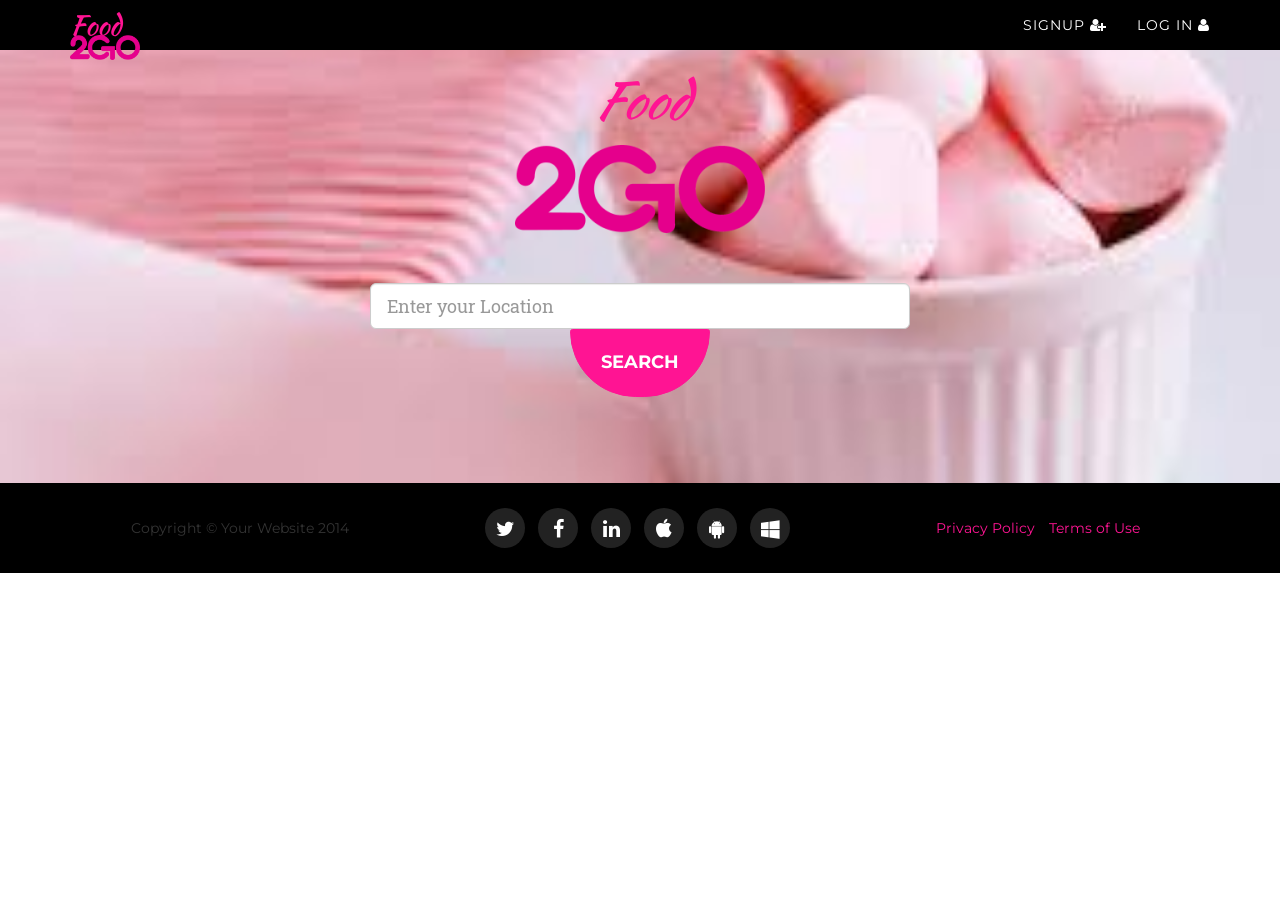
<file: index.html>
<!DOCTYPE html>
<html lang="en" ng-app="fastfood">
<head>
    <title>Fast Food</title>

    <link href="css/bootstrap.min.css" rel="stylesheet">
    <link href="css/agency.css" rel="stylesheet">
    
    <link href="https://fonts.googleapis.com/css?family=Montserrat:400,700" rel="stylesheet" type="text/css">
    <link href='https://fonts.googleapis.com/css?family=Kaushan+Script' rel='stylesheet' type='text/css'>
    <link href='https://fonts.googleapis.com/css?family=Droid+Serif:400,700,400italic,700italic' rel='stylesheet' type='text/css'>
    <link href='https://fonts.googleapis.com/css?family=Roboto+Slab:400,100,300,700' rel='stylesheet' type='text/css'>
    <link href="bower_components/font-awesome/css/font-awesome.css" rel="stylesheet" type="text/css">

    <script src="bower_components/angular/angular.js"></script>
    <script src="bower_components/angular-bootstrap/ui-bootstrap-tpls.js"></script>
    <script src="bower_components/angular-ui-router/release/angular-ui-router.js"></script>
    <script src="app.js"></script>
    <script src="js/login.js"></script>
    <script src="js/signin.js"></script>
    <script src="js/route.js"></script>
    <script src="js/restaurant.js"></script>
    <script src="js/search.js"></script>
    <script src="js/order.js"></script>
    <script src="js/payment.js"></script>
    <script src="js/checkout.js"></script>
    <script src="js/account.js"></script>
    <script src="js/authentication.js"></script>
</head>

<body id="page-top" class="index" ng-controller="mainController">
    
    <nav class="navbar navbar-default navbar-fixed-top">
        <div class="container">
            <!-- Brand and toggle get grouped for better mobile display -->
            <div class="navbar-header page-scroll">
                <button type="button" class="navbar-toggle" data-toggle="collapse" data-target="#bs-example-navbar-collapse-1">
                    <span class="sr-only">Toggle navigation</span>
                    <span class="icon-bar">SignUp</span>
                    <span class="icon-bar">Log In</span>
                    <span class="icon-bar"></span>
                </button>
                <a class="navbar-brand page-scroll" ui-sref="home">Food <img ng-src="img/2go.png" class="logo"></a>
            </div>

            <div class="collapse navbar-collapse" id="bs-example-navbar-collapse-1">
                <ul class="nav navbar-nav navbar-right">
                    <li>
                        <a class="page-scroll" ng-controller="signInModal" ng-click="open()">SignUp <i class="fa fa-user-plus"></i></a>
                    </li>
                    <li>
                        <a class="page-scroll" href="" ng-controller="logInModal" ng-click="open()">Log In <i class="fa fa-user"></i></a>
                    </li>
                </ul>
            </div>
        </div>

        <!-- LogIn Window-->
        <div ng-controller="logInModal">
            <script type="text/ng-template" id="logIn.html">
                <div class="modal-header">
                    <h3 class="modal-title">Fast Food</h3>
                </div>
                <div class="modal-body">
                    <table class="table">
                        <tr>
                            <td colspan="2">
                                <div class="input-group">
                                    <span class="input-group-addon" id="basic-addon1"><i class="fa fa-at"></i></span>
                                    <input type="text" class="form-control" placeholder="Username" aria-describedby="basic-addon1" ng-Model="username">
                                </div>
                            </td>
                        </tr>
                        <tr>
                            <td colspan="2">
                                <div class="input-group">
                                    <span class="input-group-addon" id="basic-addon1"><i class="fa fa-key"></i></span>
                                    <input type="text" class="form-control" placeholder="Username" aria-describedby="basic-addon1" ng-Model="password">
                                </div>
                            </td>
                        </tr>
                        <tr>
                            <td>
                                <div class="checkbox">
                                    <label><input type="checkbox">Remember Me</label>
                                </div>
                            </td>
                            <td>
                                <a ui-sref="#" class="pull-right">Forgot Password ?</a>    
                            </td>
                        </tr>
                    </table>
                </div>
                <div class="modal-footer">
                    <button class="btn btn-primary" type="submit" ng-click="ok(username, password)">Log In</button>
                </div>
            </script>
        </div>
        <!-- Sign In Modal -->
        <div ng-controller="signInModal">
            <script type="text/ng-template" id="signIn.html">
                <div class="modal-header">
                    <h3 class="modal-title">Fast Food</h3>
                </div>
                <div class="modal-body">
                    <table class="table">
                        <tr>
                            <td>
                                <div class="col-md-3">
                                    <p>Full Name</p>
                                </div>
                                <div class="col-md-9">                                    
                                    <input type="text" class="form-control" placeholder="">
                                </div>
                                <div class="col-md-3">
                                    <p>Email</p>
                                </div>
                                <div class="col-md-9">                                    
                                    <input type="email" class="form-control" placeholder="">
                                </div>
                                <div class="col-md-3">
                                    <p>Password</p>
                                </div>
                                <div class="col-md-9">                                    
                                    <input type="text" class="form-control" placeholder="">
                                </div>
                                <div class="col-md-3">
                                    <p>Conform Password</p>
                                </div>
                                <div class="col-md-9">     
                                    <input type="text" class="form-control" placeholder="">
                                </div>
                            </td>
                        </tr>
                    </table>
                </div>
                <div class="modal-footer">
                    <button class="btn btn-primary" type="submit" ng-click="ok()">Sign UP</button>
                </div>
            </script>
        </div>
    </nav>

    <section ui-view>
    </section>

    <!-- Footer -->
    <footer>
        <div class="container">
            <div class="row">
                <div class="col-md-4">
                    <span class="copyright">Copyright &copy; Your Website 2014</span>
                </div>
                <div class="col-md-4">
                    <ul class="list-inline social-buttons">
                        <li><a href="#"><i class="fa fa-twitter"></i></a>
                        </li>
                        <li><a href="#"><i class="fa fa-facebook"></i></a>
                        </li>
                        <li><a href="#"><i class="fa fa-linkedin"></i></a>
                        </li>
                        <li><a href="#"><i class="fa fa-apple"></i></a>
                        </li>
                        <li><a href="#"><i class="fa fa-android"></i></a>
                        </li>
                        <li><a href="#"><i class="fa fa-windows"></i></a>
                        </li>
                    </ul>
                </div>
                <div class="col-md-4">
                    <ul class="list-inline quicklinks">
                        <li><a href="#">Privacy Policy</a>
                        </li>
                        <li><a href="#">Terms of Use</a>
                        </li>
                    </ul>
                </div>
            </div>
        </div>
    </footer>    
</body>
</html>
</file>
<file: css/agency.css>
body {
    overflow-x: hidden;
    font-family: "Roboto Slab", "Helvetica Neue", Helvetica, Arial, sans-serif;
}

footer {
    background-color: #000;
}

#services {
    padding: 10px;
}

.btn-nav-list li {
    padding: 0px;
}

.btn-nav-list i {
    margin-top: 32px;
    padding-bottom: 0px;
    padding-top: 15px;
    border-top-left-radius: 100px;
    border-top-right-radius: 100px;
}

.btn-nav-list i:hover,
.btn-nav-list i:focus,
.btn-nav-list i:active {
    background-color: #FF1493;
    border-color: #FF1493;
    outline: 0;
}

.rest-nav-list i {
    color: #000;
    background-color: #fff;
    border-color: #fff;
    font-family: Montserrat, "Helvetica Neue", Helvetica, Arial, sans-serif;
    text-transform: uppercase;
    font-weight: 700;
    font-size: 18px;
    padding: 10px 20px;
}

.btn-nav {
    color: #000;
    background-color: #fff;
    border-color: #fff;
    font-family: Montserrat, "Helvetica Neue", Helvetica, Arial, sans-serif;
    text-transform: uppercase;
    font-weight: 700;
    font-size: 18px;
    padding: 10px 20px;
}

.logo {
    width: 70px;
    font-family: "Kaushan Script", "Helvetica Neue", Helvetica, Arial, cursive;
}

.logoheader {
    color: #FF1493;
    font-family: "Kaushan Script", "Helvetica Neue", Helvetica, Arial, cursive;
    font-size: 50px;
}

.nav-body {
    padding-top: 10px;
    background-color: #ddd;
    border-radius: 10px;
}

.nav-link p {
    color: #000;
}

.nav-link {
    margin: 0px;
}

ul.nav-link li a {
    display: block;
    background-color: #ddd;
    height: 40px;
    width: 100px;
    border-top-left-radius: 8px;
    border-top-right-radius: 8px; 
    font-size: 20px;
    line-height: 40px;
    color: #fff;
    outline: 0;
    -webkit-transition: all .3s;
    -moz-transition: all .3s;
    transition: all .3s
}

.nav-review {
    padding-bottom: 42px;
    height: 42px;
}

.userpic {
    width: 80px;
    height: 80px;
    background: #000;
    background-color: #000;
    margin-right: 1.66%;
    border-radius: 100%;
    border: none;
    transition: background 0.6s;
    -webkit-transition: background 0.6s;
    -moz-transition: background 0.6s;
}

.userpic-lg {
    width: 100px;
    height: 100px;
    background: #000;
    background-color: #000;
    margin-right: 1.66%;
    border-radius: 100%;
    border: none;
    transition: background 0.6s;
    -webkit-transition: background 0.6s;
    -moz-transition: background 0.6s;
}

.sample i {
    text-align: center;
    float: right;
    display: block;
    background-color: #222;
    height: 30px;
    width: 30px;
    border-radius: 100%;
    font-size: 20px;
    line-height: 30px;
    color: #fff;
    outline: 0;
    -webkit-transition: all .3s;
    -moz-transition: all .3s;
    transition: all .3s
}

.col-md-9 {
    padding-bottom: 5px;
}

.iconModal {
    text-align: center;
    float: right;
}

.iconPreview {
    text-align: center;
    float: left;    
}

.form-fix select {
    width: 100px;
}

.search-animate-container {
  background: white;
  border: 1px solid black;
  list-style: none;
  margin: 0;
  padding: 0 10px;
}

.search-repeat {
  line-height:30px;
  list-style:none;
  box-sizing:border-box;
}

.search-repeat.ng-move,
.search-repeat.ng-enter,
.search-repeat.ng-leave {
  transition:all linear 0.5s;
}

.search-repeat.ng-leave.ng-leave-active,
.search-repeat.ng-move,
.search-repeat.ng-enter {
  opacity:0;
  max-height:0;
}

.search-repeat.ng-leave,
.search-repeat.ng-move.ng-move-active,
.search-repeat.ng-enter.ng-enter-active {
  opacity:1;
  max-height:30px;
}

.form-filter {
    padding-bottom: 5px;
}

.square {
    width: 50px;
    height: 50px;
    background: #000;
    padding-bottom: 30%;
    float: left;
    margin: 1.66%;
    border-radius: 15%;
}

.rest-pic {
    width: 150px;
    height: 150px;
    background: #000;
    background-color: #000;
    float: left;
    margin: 1.66%;
    border-radius: 15%;
    border-color: white;
    transition: background 0.6s;
    -webkit-transition: background 0.6s;
    -moz-transition: background 0.6s;
}

.rest-pic-sm {
    width: 80px;
    height: 80px;
    background: #000;
    background-color: #000;
    float: left;
    margin-right: 1.66%;
    border-radius: 15%;
    border: none;
    transition: background 0.6s;
    -webkit-transition: background 0.6s;
    -moz-transition: background 0.6s;
}

.rest-pic-menu {
    width: 100%;
    height: 80px;
    background: #000;
    background-color: #000;
    float: left;
    margin-right: 1.66%;
    border-top-left-radius: 15px;
    border-top-right-radius: 15px;
    border-bottom-left-radius: 15px;
    border-bottom-right-radius: 15px;
    border: none;
    transition: background 0.6s;
    -webkit-transition: background 0.6s;
    -moz-transition: background 0.6s;
}

.panel-default .panel-heading {
    color: #000;
    border: none;
}

.panel-body {
    padding: 3px;
}

.rest-name {
    color: #000;
    font-family: "Kaushan Script", "Helvetica Neue", Helvetica, Arial, cursive;
    text-align: left;
    padding-top: 10px;
}

.rest-desc {
    text-align: left;
}

.form-control, .input-group {
    width: 100%;
}

.list-group-item.active {
    color: #000;
    background-color: #FF1493;
    border: none;
}

.nav-tabs a {
    color: #000;
}

.nav-result {
    margin-bottom: 20px;
}

.nav-result-body p {
    float: left;
}

.nav-result-body-header {
    padding: 0px;
}

.nav-result {
    background-color: #eee;
}

.nav-search .list-group-item {
    border: 0px;
    padding: 0px;
}

.nav-result .pic {
    float: left;
    padding-right: 5px;
}

.nav-result h5, p {
    margin: 0px auto;
}

td {
    padding-bottom: 0px;
}

.nav-result-body i {
    padding-right: 5px;
    align-items: center;
}

.nav-result-header td {
    padding: 0px;
}

.nav-order-cart i {
    float: left;
    padding-right: 5px;
}

.nav-order table {
    width: 100%;
}

.nav-order-cart :first-child , .nav-result-header :first-child {
    color: #FF1493;
    background-color: #000;
    border-top-left-radius: 4px;
    border-top-right-radius: 4px;
}

.nav-result i {
    padding: 0px;
}

.nav-order-cart p {
    padding-top: 10px;
}

.nav-accout i {
    float: left;
}

.payment {
    align-content: center;
}

.dev-time {
    text-align: right;
}

.size { position:relative }
.size .field {
    width:300px; background:#EC6603; color:#fff; padding:5px; border:none; cursor:pointer;
    font-family:'lucida sans unicode',sans-serif; font-size:1em;
    border:solid 1px #EC6603;
    -webkit-transition: all .4s ease-in-out;
    transition: all .4s ease-in-out;
}
.size .field:hover {
    border:solid 1px #fff;
    -moz-box-shadow:0 0 5px #999; -webkit-box-shadow:0 0 5px #999; box-shadow:0 0 5px #999
}
.size>ul.list { display:none;
    position:absolute; left:30px; top:-30px; z-index:999;
    width:300px;
    margin:0; padding:10px; list-style:none;
    background:#fff; color:#333;
    -moz-border-radius:5px; -webkit-border-radius:5px; border-radius:5px;
    -moz-box-shadow:0 0 5px #999; -webkit-box-shadow:0 0 5px #999; box-shadow:0 0 5px #999
}
.size>ul.list li {
    padding:10px;
    border-bottom: solid 1px #ccc;
}
.size>ul.list li:hover {
    background:#EC6603; color:#fff;
}
.size>ul.list li:last-child { border:none }

h5 {
    padding-top: 3px;
    padding-right: 10px;
}

p {
    padding: 0px;
    margin: 0px;
}

#account {
    height: 100%;
    padding-top: 100px;
}

.header-search,  
.header-profile {
    height: 150px;
}

.nav-result tr .nav-result-body:hover {
    background-color: #fec503
}

.profile {
    align-self: center;
    height: 20%;
    width: 30%;
    background: black;
    padding-bottom: 30%;
    margin: 1.66%;
    border-radius: 15%;
    transition: background 0.6s;
    -webkit-transition: background 0.6s;
    -moz-transition: background 0.6s;
}

.box {
    background: black;
    padding-right: 30%;
    padding-left: 30%;
    height: 20%;
    width: 20%;
    border-radius: 15%;
}

.address {
    float: left;
}

.label {
    margin: 3px;
}





td {
    padding: 0;
}

.text-muted {
    color: #777
}

.text-primary {
    color: #FF1493
}

p {
    font-size: 14px;
    padding-top: 5px;
}

p.large {
    font-size: 16px
}

a,
a:hover,
a:focus,
a:active,
a.active {
    outline: 0
}

a {
    color: #FF1493
}

a:hover,
a:focus,
a:active,
a.active {
    color: #fec503
}

h1,
h2,
h3,
h4,
h5,
h6 {
    font-family: Montserrat, "Helvetica Neue", Helvetica, Arial, sans-serif;
    text-transform: uppercase;
    font-weight: 700
}

.img-centered {
    margin: 0 auto
}

.bg-light-gray {
    background-color: #f7f7f7
}

.bg-darkest-gray {
    background-color: #222
}

.btn-primary {
    width: 100%;
    color: #000000;
    background-color: #FF1493;
    border-color: #FF1493;
    font-family: Montserrat, "Helvetica Neue", Helvetica, Arial, sans-serif;
    text-transform: uppercase;
    font-weight: 700
}

.btn-primary:hover,
.btn-primary:focus,
.btn-primary:active,
.btn-primary.active,
.open .dropdown-toggle.btn-primary {
    color: #fff;
    background-color: #fec503;
    border-color: #f6bf01
}

.btn-primary:active,
.btn-primary.active,
.open .dropdown-toggle.btn-primary {
    background-image: none
}

.btn-primary.disabled,
.btn-primary[disabled],
fieldset[disabled] .btn-primary,
.btn-primary.disabled:hover,
.btn-primary[disabled]:hover,
fieldset[disabled] .btn-primary:hover,
.btn-primary.disabled:focus,
.btn-primary[disabled]:focus,
fieldset[disabled] .btn-primary:focus,
.btn-primary.disabled:active,
.btn-primary[disabled]:active,
fieldset[disabled] .btn-primary:active,
.btn-primary.disabled.active,
.btn-primary[disabled].active,
fieldset[disabled] .btn-primary.active {
    background-color: #FF1493;
    border-color: #FF1493
}

.btn-primary .badge {
    color: #FF1493;
    background-color: #fff
}

.btn-xl {
    color: #fff;
    background-color: #FF1493;
    border-color: #FF1493;
    font-family: Montserrat, "Helvetica Neue", Helvetica, Arial, sans-serif;
    text-transform: uppercase;
    font-weight: 700;
    font-size: 18px;
    padding: 20px 30px;
    border-bottom-left-radius: 100px;
    border-bottom-right-radius: 100px;
}

.btn-xl:hover,
.btn-xl:focus,
.btn-xl:active,
.btn-xl.active,
.open .dropdown-toggle.btn-xl {
    color: #fff;
    background-color: #fec503;
    border-color: #f6bf01
}

.btn-xl:active,
.btn-xl.active,
.open .dropdown-toggle.btn-xl {
    background-image: none
}

.btn-xl.disabled,
.btn-xl[disabled],
fieldset[disabled] .btn-xl,
.btn-xl.disabled:hover,
.btn-xl[disabled]:hover,
fieldset[disabled] .btn-xl:hover,
.btn-xl.disabled:focus,
.btn-xl[disabled]:focus,
fieldset[disabled] .btn-xl:focus,
.btn-xl.disabled:active,
.btn-xl[disabled]:active,
fieldset[disabled] .btn-xl:active,
.btn-xl.disabled.active,
.btn-xl[disabled].active,
fieldset[disabled] .btn-xl.active {
    background-color: #FF1493;
    border-color: #FF1493
}

.btn-xl .badge {
    color: #FF1493;
    background-color: #fff
}

.navbar-default {
    background-color: #000000;
    border-color: transparent;
}

.navbar-default .navbar-brand {
    color: #FF1493;
    font-family: "Kaushan Script", "Helvetica Neue", Helvetica, Arial, cursive;
}

.navbar-default .navbar-brand:hover,
.navbar-default .navbar-brand:focus,
.navbar-default .navbar-brand:active,
.navbar-default .navbar-brand.active {
    color: #fec503
}

.navbar-default .navbar-collapse {
    border-color: rgba(255, 255, 255, .02)
}

.navbar-default .navbar-toggle {
    background-color: #FF1493;
    border-color: #FF1493
}

.navbar-default .navbar-toggle .icon-bar {
    background-color: #fff
}

.navbar-default .navbar-toggle:hover,
.navbar-default .navbar-toggle:focus {
    background-color: #FF1493
}

.navbar-default .nav li a {
    font-family: Montserrat, "Helvetica Neue", Helvetica, Arial, sans-serif;
    text-transform: uppercase;
    font-weight: 400;
    letter-spacing: 1px;
    color: #fff
}

.navbar-default .nav li a:hover,
.navbar-default .nav li a:focus {
    color: #FF1493;
    outline: 0
}

.navbar-default .navbar-nav>.active>a {
    border-radius: 0;
    color: #fff;
    background-color: #FF1493
}

.navbar-default .navbar-nav>.active>a:hover,
.navbar-default .navbar-nav>.active>a:focus {
    color: #fff;
    background-color: #fec503
}

@media (min-width:768px) {
    .navbar-default {
        background-color: #000000;
        -webkit-transition: padding .3s;
        -moz-transition: padding .3s;
        transition: padding .3s;
        border: 0
    }
    .navbar-default .navbar-brand {
        font-size: 2em;
        -webkit-transition: all .3s;
        -moz-transition: all .3s;
        transition: all .3s
    }
    .navbar-default .navbar-nav>.active>a {
        border-radius: 3px
    }
    .navbar-default.navbar-shrink {
        background-color: #222;
        padding: 10px 0
    }
    .navbar-default.navbar-shrink .navbar-brand {
        font-size: 1.5em
    }
}

header {
    background-image: url(../img/header-bg.jpg);
    background-repeat: none;
    background-attachment: scroll;
    background-position: center center;
    -webkit-background-size: cover;
    -moz-background-size: cover;
    background-size: cover;
    -o-background-size: cover;
    text-align: center;
    color: #000000;
    align-items: middle;
}

header .intro-text {
    padding-bottom: 50px
}

header .intro-text .intro-lead-in {
    font-family: "Droid Serif", "Helvetica Neue", Helvetica, Arial, sans-serif;
    font-style: italic;
    font-size: 22px;
    line-height: 22px;
    margin-bottom: 25px
}

header .intro-text .intro-heading {
    font-family: Montserrat, "Helvetica Neue", Helvetica, Arial, sans-serif;
    text-transform: uppercase;
    font-weight: 700;
    font-size: 50px;
    line-height: 50px;
    margin-bottom: 25px
}

@media (min-width:768px) {
    header .intro-text {
        padding-top: 75px;
        padding-bottom: 200px
    }
    header .intro-text .intro-lead-in {
        font-family: "Droid Serif", "Helvetica Neue", Helvetica, Arial, sans-serif;
        font-style: italic;
        font-size: 40px;
        line-height: 40px;
        margin-bottom: 25px
    }
    header .intro-text .intro-heading {
        font-family: Montserrat, "Helvetica Neue", Helvetica, Arial, sans-serif;
        text-transform: uppercase;
        font-weight: 700;
        font-size: 75px;
        line-height: 75px;
        margin-bottom: 50px
    }
}

section {
    padding: 100px 0
}

section h2.section-heading {
    font-size: 40px;
    margin-top: 0;
    margin-bottom: 15px
}

section h3.section-subheading {
    font-size: 16px;
    font-family: "Droid Serif", "Helvetica Neue", Helvetica, Arial, sans-serif;
    text-transform: none;
    font-style: italic;
    font-weight: 400;
    margin-bottom: 75px
}

@media (min-width:768px) {
    section {
        padding: 0
    }
}

.service-heading {
    margin: 15px 0;
    text-transform: none
}

#portfolio .portfolio-item {
    margin: 0 0 15px;
    right: 0
}

#portfolio .portfolio-item .portfolio-link {
    display: block;
    position: relative;
    max-width: 400px;
    margin: 0 auto
}

#portfolio .portfolio-item .portfolio-link .portfolio-hover {
    background: rgba(254, 209, 54, .9);
    position: absolute;
    width: 100%;
    height: 100%;
    opacity: 0;
    transition: all ease .5s;
    -webkit-transition: all ease .5s;
    -moz-transition: all ease .5s
}

#portfolio .portfolio-item .portfolio-link .portfolio-hover:hover {
    opacity: 1
}

#portfolio .portfolio-item .portfolio-link .portfolio-hover .portfolio-hover-content {
    position: absolute;
    width: 100%;
    height: 20px;
    font-size: 20px;
    text-align: center;
    top: 50%;
    margin-top: -12px;
    color: #fff
}

#portfolio .portfolio-item .portfolio-link .portfolio-hover .portfolio-hover-content i {
    margin-top: -12px
}

#portfolio .portfolio-item .portfolio-link .portfolio-hover .portfolio-hover-content h3,
#portfolio .portfolio-item .portfolio-link .portfolio-hover .portfolio-hover-content h4 {
    margin: 0
}

#portfolio .portfolio-item .portfolio-caption {
    max-width: 400px;
    margin: 0 auto;
    background-color: #fff;
    text-align: center;
    padding: 25px
}

#portfolio .portfolio-item .portfolio-caption h4 {
    text-transform: none;
    margin: 0
}

#portfolio .portfolio-item .portfolio-caption p {
    font-family: "Droid Serif", "Helvetica Neue", Helvetica, Arial, sans-serif;
    font-style: italic;
    font-size: 16px;
    margin: 0
}

#portfolio * {
    z-index: 2
}

@media (min-width:767px) {
    #portfolio .portfolio-item {
        margin: 0 0 30px
    }
}

.timeline {
    list-style: none;
    padding: 0;
    position: relative
}

.timeline:before {
    top: 0;
    bottom: 0;
    position: absolute;
    content: "";
    width: 2px;
    background-color: #f1f1f1;
    left: 40px;
    margin-left: -1.5px
}

.timeline>li {
    margin-bottom: 50px;
    position: relative;
    min-height: 50px
}

.timeline>li:before,
.timeline>li:after {
    content: " ";
    display: table
}

.timeline>li:after {
    clear: both
}

.timeline>li .timeline-panel {
    width: 100%;
    float: right;
    padding: 0 20px 0 100px;
    position: relative;
    text-align: left
}

.timeline>li .timeline-panel:before {
    border-left-width: 0;
    border-right-width: 15px;
    left: -15px;
    right: auto
}

.timeline>li .timeline-panel:after {
    border-left-width: 0;
    border-right-width: 14px;
    left: -14px;
    right: auto
}

.timeline>li .timeline-image {
    left: 0;
    margin-left: 0;
    width: 80px;
    height: 80px;
    position: absolute;
    z-index: 100;
    background-color: #FF1493;
    color: #fff;
    border-radius: 100%;
    border: 7px solid #f1f1f1;
    text-align: center
}

.timeline>li .timeline-image h4 {
    font-size: 10px;
    margin-top: 12px;
    line-height: 14px
}

.timeline>li.timeline-inverted>.timeline-panel {
    float: right;
    text-align: left;
    padding: 0 20px 0 100px
}

.timeline>li.timeline-inverted>.timeline-panel:before {
    border-left-width: 0;
    border-right-width: 15px;
    left: -15px;
    right: auto
}

.timeline>li.timeline-inverted>.timeline-panel:after {
    border-left-width: 0;
    border-right-width: 14px;
    left: -14px;
    right: auto
}

.timeline>li:last-child {
    margin-bottom: 0
}

.timeline .timeline-heading h4 {
    margin-top: 0;
    color: inherit
}

.timeline .timeline-heading h4.subheading {
    text-transform: none
}

.timeline .timeline-body>p,
.timeline .timeline-body>ul {
    margin-bottom: 0
}

@media (min-width:768px) {
    .timeline:before {
        left: 50%
    }
    .timeline>li {
        margin-bottom: 100px;
        min-height: 100px
    }
    .timeline>li .timeline-panel {
        width: 41%;
        float: left;
        padding: 0 20px 20px 30px;
        text-align: right
    }
    .timeline>li .timeline-image {
        width: 100px;
        height: 100px;
        left: 50%;
        margin-left: -50px
    }
    .timeline>li .timeline-image h4 {
        font-size: 13px;
        margin-top: 16px;
        line-height: 18px
    }
    .timeline>li.timeline-inverted>.timeline-panel {
        float: right;
        text-align: left;
        padding: 0 30px 20px 20px
    }
}

@media (min-width:992px) {
    .timeline>li {
        min-height: 150px
    }
    .timeline>li .timeline-panel {
        padding: 0 20px 20px
    }
    .timeline>li .timeline-image {
        width: 150px;
        height: 150px;
        margin-left: -75px
    }
    .timeline>li .timeline-image h4 {
        font-size: 18px;
        margin-top: 30px;
        line-height: 26px
    }
    .timeline>li.timeline-inverted>.timeline-panel {
        padding: 0 20px 20px
    }
}

@media (min-width:1200px) {
    .timeline>li {
        min-height: 170px
    }
    .timeline>li .timeline-panel {
        padding: 0 20px 20px 100px
    }
    .timeline>li .timeline-image {
        width: 170px;
        height: 170px;
        margin-left: -85px
    }
    .timeline>li .timeline-image h4 {
        margin-top: 40px
    }
    .timeline>li.timeline-inverted>.timeline-panel {
        padding: 0 100px 20px 20px
    }
}

.team {
    padding-top: 25px;
}

.team-member {
    text-align: center;
    margin-bottom: 50px
}

.team-member img {
    margin: 0 auto;
    border: 7px solid #fff
}

aside.clients img {
    margin: 50px auto
}

section#contact {
    background-color: #222;
    background-image: url(../img/black-bg.jpg);
    background-position: center;
    background-repeat: repeat;
}

section#contact .section-heading {
    color: #fff
}

section#contact .form-group {
    margin-bottom: 25px
}

section#contact .form-group input,
section#contact .form-group textarea {
    padding: 20px
}

section#contact .form-group input.form-control {
    height: auto
}

section#contact .form-group textarea.form-control {
    height: 236px
}

section#contact .form-control:focus {
    border-color: #FF1493;
    box-shadow: none
}

section#contact::-webkit-input-placeholder {
    font-family: Montserrat, "Helvetica Neue", Helvetica, Arial, sans-serif;
    text-transform: uppercase;
    font-weight: 700;
    color: #bbb
}

section#contact:-moz-placeholder {
    font-family: Montserrat, "Helvetica Neue", Helvetica, Arial, sans-serif;
    text-transform: uppercase;
    font-weight: 700;
    color: #bbb
}

section#contact::-moz-placeholder {
    font-family: Montserrat, "Helvetica Neue", Helvetica, Arial, sans-serif;
    text-transform: uppercase;
    font-weight: 700;
    color: #bbb
}

section#contact:-ms-input-placeholder {
    font-family: Montserrat, "Helvetica Neue", Helvetica, Arial, sans-serif;
    text-transform: uppercase;
    font-weight: 700;
    color: #bbb
}

section#contact .text-danger {
    color: #e74c3c
}

footer .container {
    padding: 25px 0;
    text-align: center;
    background: black;
}

footer span.copyright {
    line-height: 40px;
    font-family: Montserrat, "Helvetica Neue", Helvetica, Arial, sans-serif;
    text-transform: uppercase;
    text-transform: none
}

footer ul.quicklinks {
    margin-bottom: 0;
    line-height: 40px;
    font-family: Montserrat, "Helvetica Neue", Helvetica, Arial, sans-serif;
    text-transform: uppercase;
    text-transform: none
}

ul.social-buttons {
    margin-bottom: 0
}

ul.social-buttons li a {
    display: block;
    background-color: #222;
    height: 40px;
    width: 40px;
    border-radius: 100%;
    font-size: 20px;
    line-height: 40px;
    color: #fff;
    outline: 0;
    -webkit-transition: all .3s;
    -moz-transition: all .3s;
    transition: all .3s
}

ul.social-buttons li a:hover,
ul.social-buttons li a:focus,
ul.social-buttons li a:active,
ul.nav-link li a:hover,
ul.nav-link li a:focus,
ul.nav-link li a:active,
.sample i:hover,
.sample i:focus,
.sample i:active {
    background-color: #FF1493
}

.btn:focus,
.btn:active,
.btn.active,
.btn:active:focus {
    outline: 0
}

::-moz-selection {
    text-shadow: none;
    background: #FF1493
}

::selection {
    text-shadow: none;
    background: #000000;
}

img::selection {
    background: 0 0
}

img::-moz-selection {
    background: 0 0
}

body {
    webkit-tap-highlight-color: #FF1493
}
</file>
